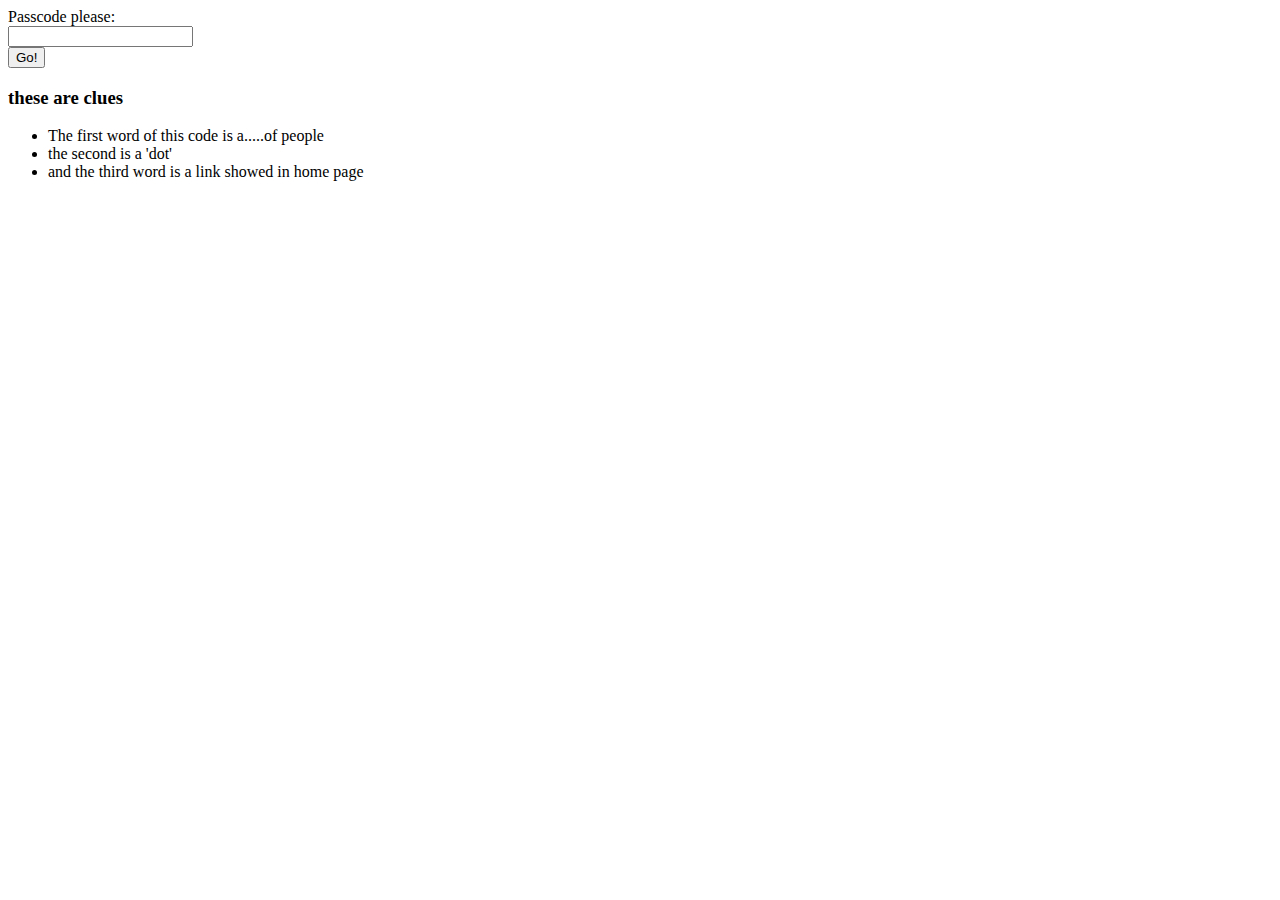
<file: passcode.html>
<!DOCTYPE html>
<html>
<body>
  <label for="fname">Passcode please:</label><br>
  <input id="pass" type="text" id="fname" name="fname"><br>
  <button onclick="check()">Go!</button>

  <script>
    function check() {
      if (document.getElementById('pass').value == 'group.csa') {
        window.location.assign(new URLSearchParams(window.location.search).get('target'));
      }
    }
  </script>
  <h3>these are clues</h3>
  <ul>
  <li>The first word of this code is a.....of people</li>
  <li>the second is a 'dot'</li>
  <li>and the third word is a link showed in home page</li>
</ul>
</body>
</html>
</file>
